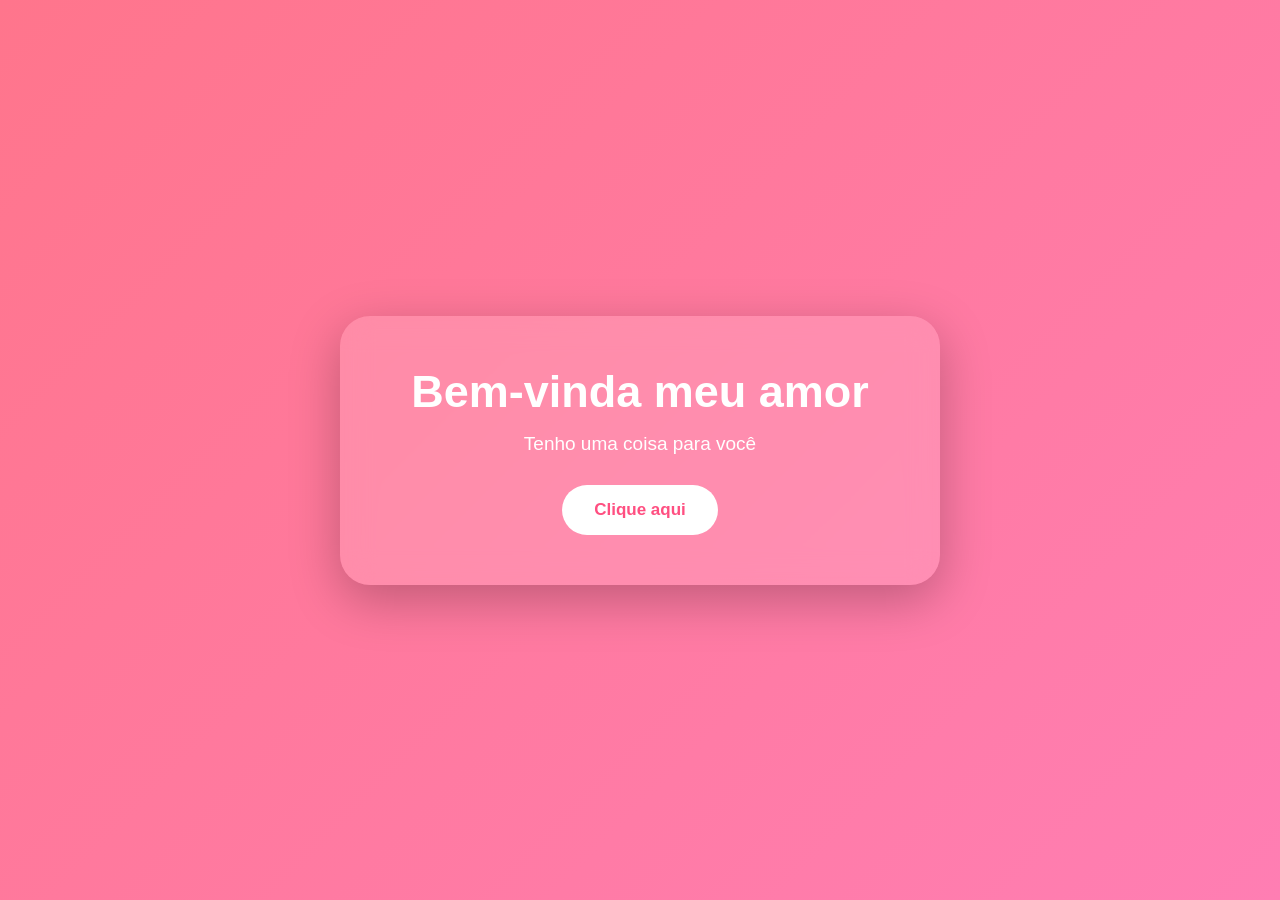
<file: index.html>
﻿<!DOCTYPE html>
<html lang="pt-BR">

<head>

    <meta charset="UTF-8">

    <meta
        name="viewport"
        content="width=device-width, initial-scale=1.0">

    <title>Nosso Cantinho ❤️</title>

    <link
        rel="stylesheet"
        href="style.css">

</head>

<body>


    <!-- =========================================
         TELA INICIAL
    ========================================== -->

    <section id="login">

        <div class="login-box">

            <h1>
                Bem-vinda meu amor
            </h1>

            <p>
                Tenho uma coisa para você
            </p>

            <button
                class="btn-inicial"
                onclick="mostrarBrincadeira()">

                Clique aqui 

            </button>


            <!-- BRINCADEIRA -->

            <div
                id="brincadeira"
                class="brincadeira">


                <!-- ETAPA 2 -->

                <div id="etapa2">

                    <h2>
                        Vai mesmo entrar?
                    </h2>

                    <p>
                        Você realmente quer descobrir o que tem aqui?
                    </p>

                    <div class="botoes">

                        <button
                            class="btn-sim"
                            onclick="proximaEtapa()">

                            Sim 

                        </button>

                        <button
                            class="btn-nao"
                            onmouseover="fugir(this)"
                            ontouchstart="fugir(this)">

                            Não 

                        </button>

                    </div>

                </div>


                <!-- ETAPA 3 -->

                <div id="etapa3">

                    <h2>
                        Se entrar vai ter que me dar um beijinho...
                    </h2>

                    <p>
                        Pensa bem...
                    </p>

                    <div class="botoes">

                        <button
                            class="btn-sim"
                            onclick="ultimaEtapa()">

                            Ganho um beijinho? 

                        </button>

                        <button
                            class="btn-nao"
                            onmouseover="fugir(this)"
                            ontouchstart="fugir(this)">

                            Não ta merecendo 

                        </button>

                    </div>

                </div>


                <!-- ETAPA 4 -->

                <div id="etapa4">

                    <h2>
                        Última chance...
                    </h2>

                    <p>
                        Agora me deve um beijinho.
                    </p>

                    <button
                        class="btn-final"
                        onclick="entrar()">

                        ENTRAR 

                    </button>

                </div>


            </div>

        </div>

    </section>



    <!-- =========================================
         SITE PRINCIPAL
    ========================================== -->

    <section id="principal">


        <!-- CORAÇÕES -->

        <div id="coracoes"></div>



        <!-- =====================================
             MENSAGEM DE 9 MESES
        ====================================== -->

        <div
            id="mensagemInicial"
            class="mensagem-inicial">

            <div class="mensagem-conteudo">

                <h1>
                    Feliz 7 meses,
                    <br>
                    meu amor! Tudo com você é mais feliz, sou extremamente grato por ter você ao meu lado!
                </h1>

                <p>
                    Eu te amo muitão!
                </p>

            </div>

        </div>



        <!-- =====================================
             ÁREA DAS FOTOS
        ====================================== -->

        <div
            id="areaMidia"
            class="area-midia">


            <div class="quadro-midia">

                <img
                    id="fotoSlideshow"
                    src="imagens/foto1.jpg"
                    alt="Nossa foto"
                    class="foto">

            </div>


            <h1 id="tituloFinal">
                Eu + você = ❤️
            </h1>


            <p id="textoFinal">

                212 dias são pouco pra mensurar o quanto você mudou minha vida e trouxe graça, carinho, amor, atenção e luz para mim.
                <br>
                Tenho certeza que vou continuar sendo muito feliz ao seu lado, eu te amo!!!!!

            </p>

        </div>



        <!-- =====================================
             VÍDEO
        ====================================== -->

        <div
            id="videoFinalContainer"
            class="video-final-container">


            <video
                id="videoFinal"
                class="video-final"
                muted
                playsinline>

                <source
                    src="imagens/video.mp4"
                    type="video/mp4">

            </video>


        </div>


    </section>



    <!-- =========================================
         MÚSICA
    ========================================== -->

    <audio
        id="musica"
        loop>

        <source
            src="musica/musica.mp3"
            type="audio/mpeg">

    </audio>



    <!-- JAVASCRIPT -->

    <script
        src="script.js">
    </script>


</body>

</html>
</file>
<file: style.css>
/* =========================================
   CONFIGURAÇÕES GERAIS
========================================= */

* {
    margin: 0;
    padding: 0;
    box-sizing: border-box;
}

html,
body {
    width: 100%;
    height: 100%;
}

body {
    font-family: Arial, sans-serif;
    overflow: hidden;
}



/* =========================================
   TELA INICIAL
========================================= */

#login {

    width: 100%;
    height: 100vh;

    display: flex;

    justify-content: center;
    align-items: center;

    background:
        linear-gradient(
            135deg,
            #ff758c,
            #ff7eb3
        );

    color: white;
}


.login-box {

    width: min(90%, 600px);

    text-align: center;

    padding: 50px 35px;

    border-radius: 30px;

    background:
        rgba(
            255,
            255,
            255,
            0.15
        );

    backdrop-filter: blur(15px);

    box-shadow:
        0 15px 50px
        rgba(
            0,
            0,
            0,
            0.25
        );
}


.login-box h1 {

    font-size: 45px;

    margin-bottom: 15px;
}


.login-box p {

    font-size: 19px;

    margin-bottom: 30px;
}



/* =========================================
   BOTÕES
========================================= */

button {

    border: none;

    padding: 15px 32px;

    border-radius: 30px;

    font-size: 17px;

    font-weight: bold;

    cursor: pointer;

    transition:
        transform 0.25s ease,
        box-shadow 0.25s ease;
}


button:hover {

    transform: scale(1.08);

    box-shadow:
        0 8px 25px
        rgba(
            0,
            0,
            0,
            0.2
        );
}


.btn-inicial {

    background: white;

    color: #ff4f81;
}


.btn-sim {

    background: white;

    color: #ff4f81;
}


.btn-nao {

    background: #333;

    color: white;
}


.btn-final {

    margin-top: 10px;

    padding: 17px 45px;

    background: white;

    color: #ff4f81;

    font-size: 20px;
}



/* =========================================
   BRINCADEIRA
========================================= */

.brincadeira {

    display: none;

    margin-top: 30px;

    animation:
        aparecer 0.5s ease;
}


.brincadeira h2 {

    font-size: 27px;

    margin-bottom: 12px;
}


.brincadeira p {

    font-size: 17px;

    margin-bottom: 22px;
}


.botoes {

    display: flex;

    justify-content: center;

    align-items: center;

    gap: 15px;
}


#etapa2 {
    display: block;
}


#etapa3 {
    display: none;
}


#etapa4 {
    display: none;
}


@keyframes aparecer {

    from {

        opacity: 0;

        transform:
            scale(0.8);
    }

    to {

        opacity: 1;

        transform:
            scale(1);
    }
}



/* =========================================
   SITE PRINCIPAL
========================================= */

#principal {

    display: none;

    width: 100%;

    height: 100vh;

    position: relative;

    overflow: hidden;

    justify-content: center;

    align-items: center;

    text-align: center;

    color: white;

    background:
        linear-gradient(
            135deg,
            #ff758c,
            #ff7eb3
        );
}



/* =========================================
   ÁREA DAS FOTOS
========================================= */

.area-midia {

    position: relative;

    z-index: 10;

    width: 100%;

    display: flex;

    flex-direction: column;

    align-items: center;

    justify-content: center;
}



/* =========================================
   QUADRO DAS FOTOS
========================================= */

.quadro-midia {

    width: 500px;

    height: 500px;

    display: flex;

    justify-content: center;

    align-items: center;

    overflow: hidden;

    border-radius: 25px;

    border: 8px solid white;

    background:
        rgba(
            255,
            255,
            255,
            0.15
        );

    box-shadow:
        0 10px 40px
        rgba(
            0,
            0,
            0,
            0.35
        );
}


.foto {

    width: 100%;

    height: 100%;

    object-fit: cover;

    display: block;

    transition:
        opacity 0.8s ease,
        transform 0.8s ease;
}


.foto.trocando {

    opacity: 0;

    transform:
        scale(0.85);
}



/* =========================================
   TEXTOS
========================================= */

.area-midia h1 {

    margin-top: 25px;

    font-size: 40px;

    text-shadow:
        0 3px 15px
        rgba(
            0,
            0,
            0,
            0.25
        );
}


.area-midia p {

    margin-top: 15px;

    max-width: 500px;

    padding: 0 20px;

    font-size: 20px;

    line-height: 1.5;
}



/* =========================================
   MENSAGEM INICIAL
========================================= */

.mensagem-inicial {

    position: fixed;

    inset: 0;

    display: flex;

    justify-content: center;

    align-items: center;

    text-align: center;

    background:
        rgba(
            0,
            0,
            0,
            0.35
        );

    z-index: 100;

    animation:
        mensagemEntrada 1s ease;
}


.mensagem-conteudo {

    padding: 30px;
}


.mensagem-inicial h1 {

    font-size: 65px;

    line-height: 1.15;

    color: white;

    text-shadow:
        0 5px 25px
        rgba(
            0,
            0,
            0,
            0.5
        );
}


.mensagem-inicial p {

    margin-top: 25px;

    font-size: 38px;

    font-weight: bold;

    color: white;

    text-shadow:
        0 4px 15px
        rgba(
            0,
            0,
            0,
            0.5
        );
}


@keyframes mensagemEntrada {

    from {

        opacity: 0;

        transform:
            scale(0.7);
    }

    to {

        opacity: 1;

        transform:
            scale(1);
    }
}



/* =========================================
   CORAÇÕES SUBINDO
========================================= */

#coracoes {

    position: absolute;

    inset: 0;

    width: 100%;

    height: 100%;

    overflow: hidden;

    pointer-events: none;

    z-index: 5;
}


.coracao {

    position: absolute;

    bottom: -70px;

    pointer-events: none;

    user-select: none;

    animation-name:
        subirCoracao;

    animation-timing-function:
        linear;

    animation-fill-mode:
        forwards;
}


@keyframes subirCoracao {

    0% {

        transform:
            translateY(0)
            rotate(0deg)
            scale(1);

        opacity: 1;
    }

    100% {

        transform:
            translateY(-115vh)
            rotate(360deg)
            scale(1.5);

        opacity: 0;
    }
}



/* =========================================
   VÍDEO
========================================= */

.video-final-container {

    display: none;

    position: relative;

    z-index: 10;

    width: 100%;

    height: auto;

    justify-content: center;

    align-items: center;

    background: transparent;
}


.video-final {

    width: 500px;

    height: 500px;

    object-fit: cover;

    display: block;

    border-radius: 25px;

    border: 8px solid white;

    box-shadow:
        0 10px 40px
        rgba(
            0,
            0,
            0,
            0.35
        );

    background: #ff758c;
}



/* =========================================
   EXPLOSÃO DE CORAÇÕES
========================================= */

.coracao-explosao {

    position: fixed;

    left: 50%;

    top: 50%;

    z-index: 150;

    pointer-events: none;

    font-size: 30px;

    animation:
        explosao 1.5s ease-out
        forwards;
}


@keyframes explosao {

    0% {

        transform:
            translate(
                -50%,
                -50%
            )
            scale(0.3);

        opacity: 1;
    }

    100% {

        transform:
            translate(
                var(--x),
                var(--y)
            )
            scale(1.5)
            rotate(360deg);

        opacity: 0;
    }
}



/* =========================================
   CELULAR
========================================= */

@media (max-width: 600px) {

    .login-box {

        width: 90%;

        padding:
            35px 20px;
    }


    .login-box h1 {

        font-size: 32px;
    }


    .brincadeira h2 {

        font-size: 22px;
    }


    .quadro-midia {

        width: 85vw;

        height: 85vw;

        max-width: 500px;

        max-height: 500px;
    }


    .video-final {

        width: 100%;

        height: 100%;
    }


    .area-midia h1 {

        font-size: 30px;
    }


    .area-midia p {

        font-size: 17px;
    }


    .mensagem-inicial h1 {

        font-size: 40px;
    }


    .mensagem-inicial p {

        font-size: 27px;
    }

}
</file>
